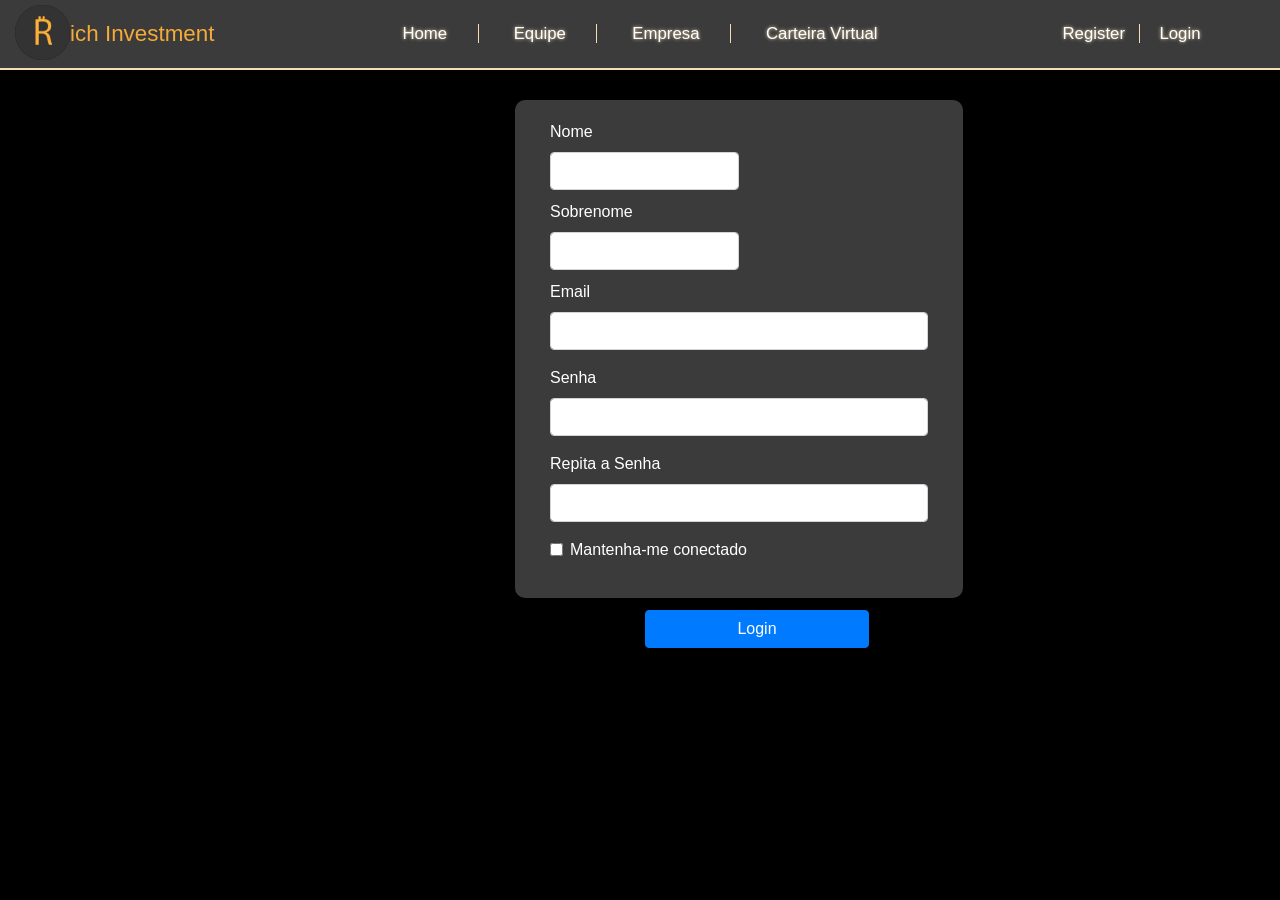
<file: src/main/resources/Site/Login/paginaDeRegistro.html>
<!doctype html>
<html lang="en">
  <head>
    <title>Login</title>
    <!-- Required meta tags -->
    <meta charset="utf-8">
    <meta name="viewport" content="width=device-width, initial-scale=1, shrink-to-fit=no">

    <!-- Bootstrap CSS -->
    <link rel="stylesheet" href="/src/main/resources/Site/Login/estiloLogin.css">
    <link rel="stylesheet" href="https://stackpath.bootstrapcdn.com/bootstrap/4.3.1/css/bootstrap.min.css" integrity="sha384-ggOyR0iXCbMQv3Xipma34MD+dH/1fQ784/j6cY/iJTQUOhcWr7x9JvoRxT2MZw1T" crossorigin="anonymous">
  </head>
  <body>

    <div id="header">
      <div class="container col-12">
        <div class="row">
  
          <div class="col-lg-3 col-md-12 col-sm-12 logoBlock">
            <div class="logo">
              <h1><img src="/src/main/resources/Site/Imagens/logo.png" class="imagemLogo" style="margin-top: -10px;">ich Investment</h1>
  
            </div>
          </div>
  
          <div class="col-lg-6 col-md-12 col-sm-12 menuBlock">
            <div class="menu">
  
              <nav class="navMenu">
                <a href="/src/main/resources/Site/index.html">Home</a>
                <a href="/src/main/resources/Site/equipe.html">Equipe</a>
                <a href="/src/main/resources/Site/empresa.html">Empresa</a>
                <a href="/src/main/resources/Site/objetivo.html">Carteira Virtual</a>
            </nav>
  
            </div>
          </div>
  
          <div class="col-lg-3 col-md-12 col-sm-12 loginBlock">
            <div class="login">
              <nav>
                <a class="active" href="/src/main/resources/Site/Login/paginaDeRegistro.html">Register</a>
                <a href="/src/main/resources/Site/Login/paginaLogin.html">Login</a>
              </nav>
            </div>
          </div>
  
        </div>
      </div>
  
    </div>
  
      
    <div class = "container">
        <div class = "row formularioLogin">
            <form class = "container" id = "login" method="post"  onsubmit="loginUser (this)">
            <div>
              <label for= "nome">Nome</label>
              <input type= "text" class= "form-control" id="nome"  name = "nome">
            </div>
            <div>
              <label for= "sobrenome">Sobrenome</label>
              <input type= "text" class= "form-control" id="sobrenome"  name = "sobrenome" >
            </div>
              <div class="form-group">
                 <label for="email">Email</label>
                 <input type="email" class="form-control" id="email"  name = "email" autocomplete="off">
              </div>
              <div class="form-group">
                  <label for= "senha">Senha</label>
                  <input type= "password" class= "form-control" id="senha"  name = "senha" >
              </div>
              <div class="form-group">
                <label for= "senha2">Repita a Senha</label>
                <input type= "password" class= "form-control" id="senha2"  name = "senha2" >
            </div>
              <div class="form-group form-check">
                  <input type="checkbox" class="form-check-input" id="manterConectado">
                  <label class="form-check-label" for="manterConectado">Mantenha-me conectado</label>
                </div>
                <button class="btn btn-primary button1" type = "submit">Login</button>
              </form>
        </div>
        </div>

        <script src="login.js"></script>
        <script>
            
            // Declara uma função para processar o formulário de login
            function processaFormLogin (event) {                
                    // Cancela a submissão do formulário para tratar sem fazer refresh da tela
                    event.preventDefault ();
    
                    // Obtem os dados de login e senha a partir do formulário de login
                    var username = document.getElementById('email').value;
                    var password = document.getElementById('senha').value;
    
                    // Valida login e se estiver ok, redireciona para tela inicial da aplicação
                    resultadoLogin = loginUser (email, enha);
                    if (resultadoLogin) {
                        window.location.href = 'index.html';
                    }
                    else { // Se login falhou, avisa ao usuário
                        alert ('Usuário ou senha incorretos');
                    }
            }  
            function salvaLogin (event) {
                // Cancela a submissão do formulário para tratar sem fazer refresh da tela
                event.preventDefault ();
    
                // Obtem os dados do formulário
                let email  = document.getElementById('email').value;
                let nome   = document.getElementById('nome').value;
                let sobrenome  = document.getElementById('sobrenome').value;
                let senha  = document.getElementById('senha').value;
                let senha2 = document.getElementById('senha2').value;
                if (senha != senha2) {
                    alert ('As senhas informadas não conferem.');
                    return
                }
    
                // Adiciona o usuário no banco de dados
                addUser (nome, login, senha, email);
                alert ('Usuário salvo com sucesso. Proceda com o login para ');
    
                // Oculta a div modal do login
                //document.getElementById ('loginModal').style.display = 'none';
                $('#loginModal').modal('hide');
            }
    
            // Associa a funçao processaFormLogin  formulário adicionado um manipulador do evento submit
            document.getElementById ('login-form').addEventListener ('submit', processaFormLogin);
    
    
            // Associar salvamento ao botao
            document.getElementById ('btn_salvar').addEventListener ('click', salvaLogin);        
        </script>


    <!-- Optional JavaScript -->
    <!-- jQuery first, then Popper.js, then Bootstrap JS -->
    <script src="https://code.jquery.com/jquery-3.3.1.slim.min.js" integrity="sha384-q8i/X+965DzO0rT7abK41JStQIAqVgRVzpbzo5smXKp4YfRvH+8abtTE1Pi6jizo" crossorigin="anonymous"></script>
    <script src="https://cdnjs.cloudflare.com/ajax/libs/popper.js/1.14.7/umd/popper.min.js" integrity="sha384-UO2eT0CpHqdSJQ6hJty5KVphtPhzWj9WO1clHTMGa3JDZwrnQq4sF86dIHNDz0W1" crossorigin="anonymous"></script>
    <script src="https://stackpath.bootstrapcdn.com/bootstrap/4.3.1/js/bootstrap.min.js" integrity="sha384-JjSmVgyd0p3pXB1rRibZUAYoIIy6OrQ6VrjIEaFf/nJGzIxFDsf4x0xIM+B07jRM" crossorigin="anonymous"></script>
  </body>
</html>
</file>
<file: src/main/resources/Site/Login/estiloLogin.css>
html{
    background-color: black;
    height: 100%;
    width: 100%;
}


/*--------*/

#header{
    background-color: black;
    border-bottom: 2px solid wheat;
    position: fixed;
    width: 100%;
    z-index: 100;
}
#header a{
    text-decoration: none;
    font-size: 1.05em;
    color: white;
    text-shadow: 0 0 3.5px wheat;
}
#header .navMenu .active{
    color: rgb(78, 168, 42);
    text-shadow: 0 0 3.5px rgb(80, 156, 50);
}
#header a:hover{
    color: rgb(15, 154, 179);
    text-shadow: 0 0 3.5px rgb(64, 213, 240);
}

/*--------*/

#main{  
    padding-top: 4%;
    padding-bottom: 1.5%;


    background: rgb(125,126,125);
    background: -moz-linear-gradient(top,  rgb(125,126,125) 0%, rgb(14,14,14) 100%);
    background: -webkit-linear-gradient(top,  rgb(125,126,125) 0%,rgb(14,14,14) 100%);
    background: linear-gradient(to bottom,  rgb(125,126,125) 0%,rgb(14,14,14) 100%);
    filter: progid:DXImageTransform.Microsoft.gradient( startColorstr='#7d7e7d', endColorstr='#0e0e0e',GradientType=0 );
}
#main a{
    width: fit-content;
    text-decoration: none;
    color: white;
    text-shadow: 0 0 3.5px wheat;
}
#main .sideContent a{
    font-size: 1.1em;
}
#main a:hover{
    color: rgb(15, 154, 179);
    text-shadow: 0 0 3.5px rgb(64, 213, 240);
}
#main .sideContent .active{
    color: rgb(78, 168, 42);
    text-shadow: 0 0 3.5px rgb(80, 156, 50);
}
/*--------*/
/*Logo*/

.imagemLogo{
        padding-top: 5px;
        width: 19%;
    }

.logoBlock{
    background-color: rgb(59, 59, 59);
    padding: 0 0 0 5%;
}
.logo{
    color: #F3AB39;
    text-shadow: black;
        
    float: left;
}

.logo h1{
        margin-top: 10px;
        font-size: 140%;
}


/*-------------------------*/
/*Menu*/

.menuBlock{
    background-color: rgb(59, 59, 59);

    display: flex;
    flex-direction: column;
    justify-content: center;
    
    padding: 0;
}
.menu > nav{
    text-align: center;
}
.menu > nav > a{
    
    padding: 0 5% 0 5%;
    border-right: 1px solid wheat ;
}
.menu > nav > a:last-child{
    border: none;
}


/*-------------------------*/
/*Login*/

.loginBlock{
    background-color: rgb(59, 59, 59);


    background-color: rgb(59, 59, 59);

    display: flex;
    flex-direction: column;
    justify-content: center;
    padding: 0 5% 0 0;
}
.login > nav{
    float: right;   
    width: 100%; 
    text-align: right;
    
}
.login > nav > a{
    
    padding: 0 5% 0 5%;
    border-right: 1px solid wheat ;
}
.login > nav > a:last-child{
    border: none;
    margin-right: 50px;
}


/*-------------------------------------------------*/

#nome{
    margin-bottom: 10px;
    width: 50%;
}

#sobrenome{
    width: 50%;
    margin-bottom: 10px;
}


.formularioLogin{
    background-color: #3B3B3B;
    border-radius: 10px;
    color: white;
    width: 35%;
    position: absolute;
    top: 100px;
    left: 530px;
    padding: 20px;
}

.formularioLogin2{
    background-color: #3B3B3B;
    border-radius: 10px;
    color: white;
    width: 35%;
    position: absolute;
    top: 100px;
    left: 530px;
    padding: 20px;
}

.button1{
    width: 50%;
    position: absolute;
    top: 510px;
    left: 130px;
}

.button2{
    width: 50%;
    position: absolute;
    top: 280px;
    left: 130px;
}
</file>
